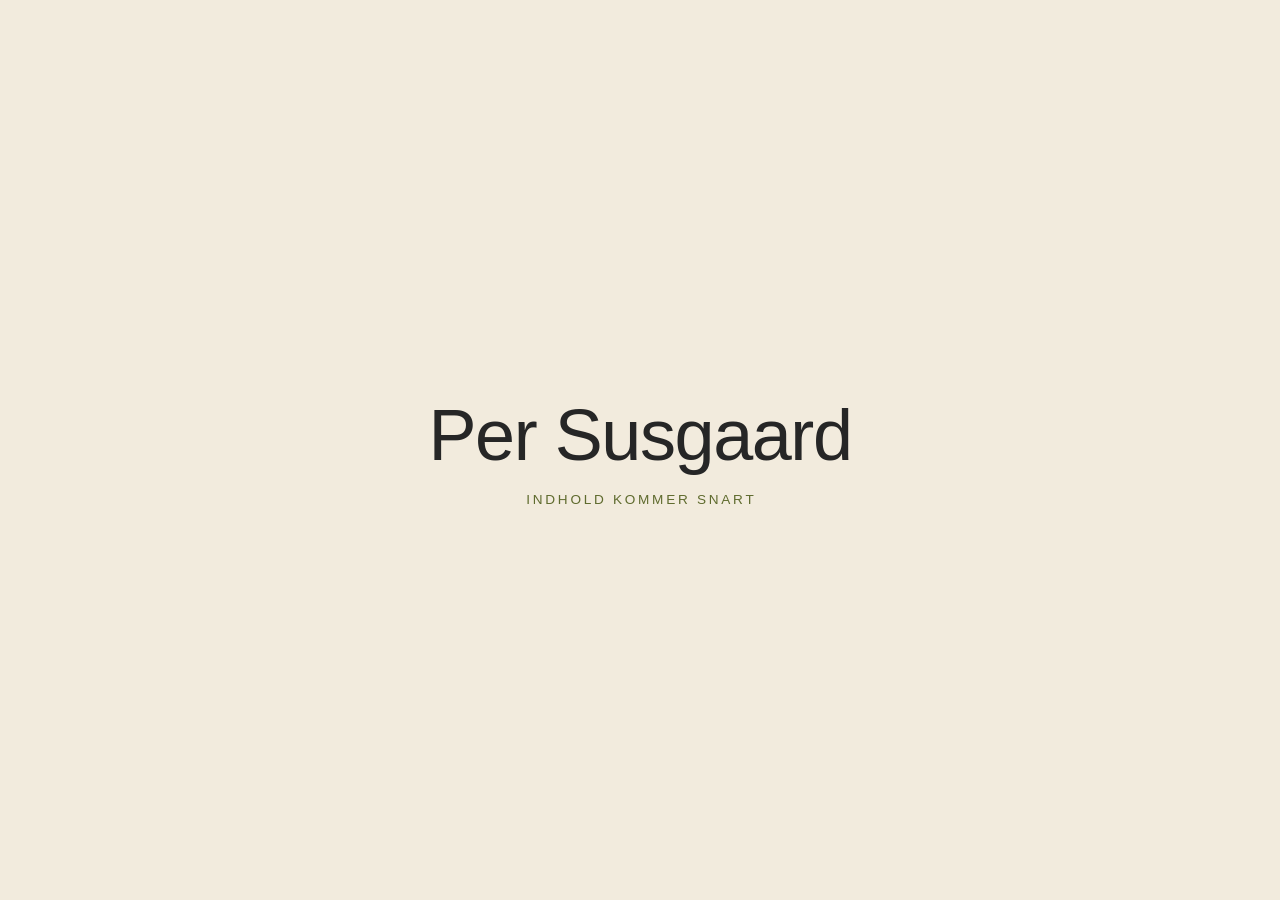
<file: index.html>
<!doctype html>
<html lang="da">
<head>
  <meta charset="utf-8">
  <meta name="viewport" content="width=device-width, initial-scale=1">
  <title>Per Susgaard</title>
  <meta name="description" content="Per Susgaard – indhold kommer snart.">
  <style>
    :root { --bg: #f2ebdd; --fg: #262626; --muted: #5f6b2e; }
    * { margin: 0; box-sizing: border-box; }
    html, body { height: 100%; }
    body {
      background: var(--bg);
      color: var(--fg);
      font-family: -apple-system, BlinkMacSystemFont, "Segoe UI", Helvetica, Arial, sans-serif;
      display: flex;
      flex-direction: column;
      align-items: center;
      justify-content: center;
      text-align: center;
      padding: 0 16px;
    }
    h1 {
      font-weight: 300;
      font-size: clamp(2.25rem, 7vw, 4.5rem);
      letter-spacing: -0.02em;
    }
    p {
      margin-top: 1rem;
      color: var(--muted);
      font-size: 0.85rem;
      letter-spacing: 0.2em;
      /* opvej mellemrummet efter sidste bogstav, så teksten står midt under navnet */
      margin-right: -0.2em;
      text-transform: uppercase;
    }
  </style>
</head>
<body>
  <h1>Per Susgaard</h1>
  <p>Indhold kommer snart</p>
</body>
</html>
</file>
